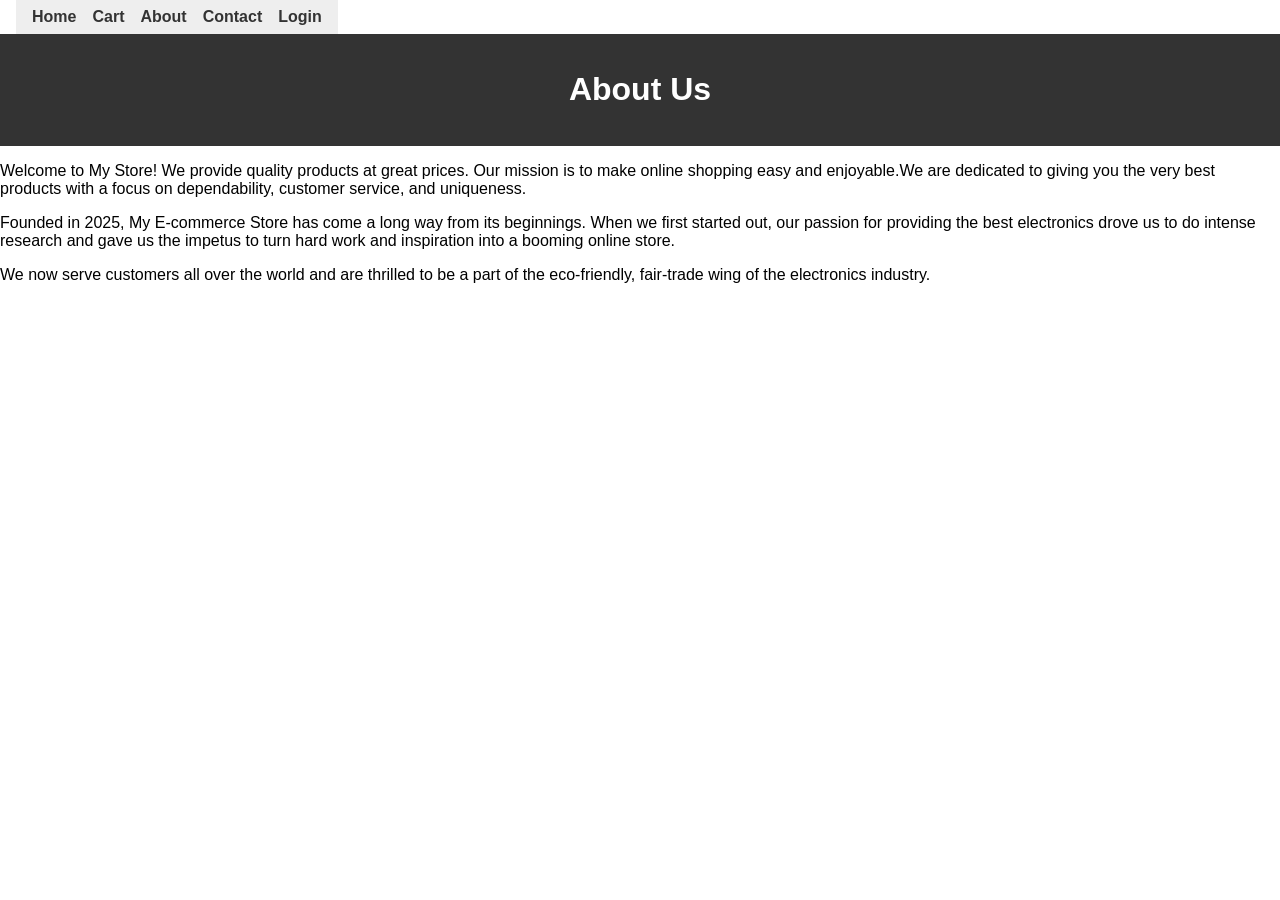
<file: about.html>
<!DOCTYPE html>
<html lang="en">
<head>
  <meta charset="UTF-8" />
  <title>About Us</title>
  <link rel="stylesheet" href="style.css" />
</head>
<body>
  <nav>
    <a href="index.html">Home</a>
    <a href="cart.html">Cart</a>
    <a href="about.html">About</a>
    <a href="contact.html">Contact</a>
    <a href="login.html">Login</a>
  </nav>

  <header><h1>About Us</h1></header>

  <main>
    <section>
      <p>Welcome to My Store! We provide quality products at great prices. Our mission is to make online shopping easy and enjoyable.We are dedicated to giving you the very
      best products with a focus on dependability, customer service, and uniqueness.</p>
      <p> Founded in 2025, My E-commerce Store has come a long way from its beginnings.
      When we first started out, our passion for providing the best electronics
      drove us to do intense research and gave us the impetus to turn hard work
      and inspiration into a booming online store.</p>
      <p> We now serve customers all over the world and are thrilled to be a part of
      the eco-friendly, fair-trade wing of the electronics industry.</p>
    </section>
  </main>
</body>
</html>
</file>
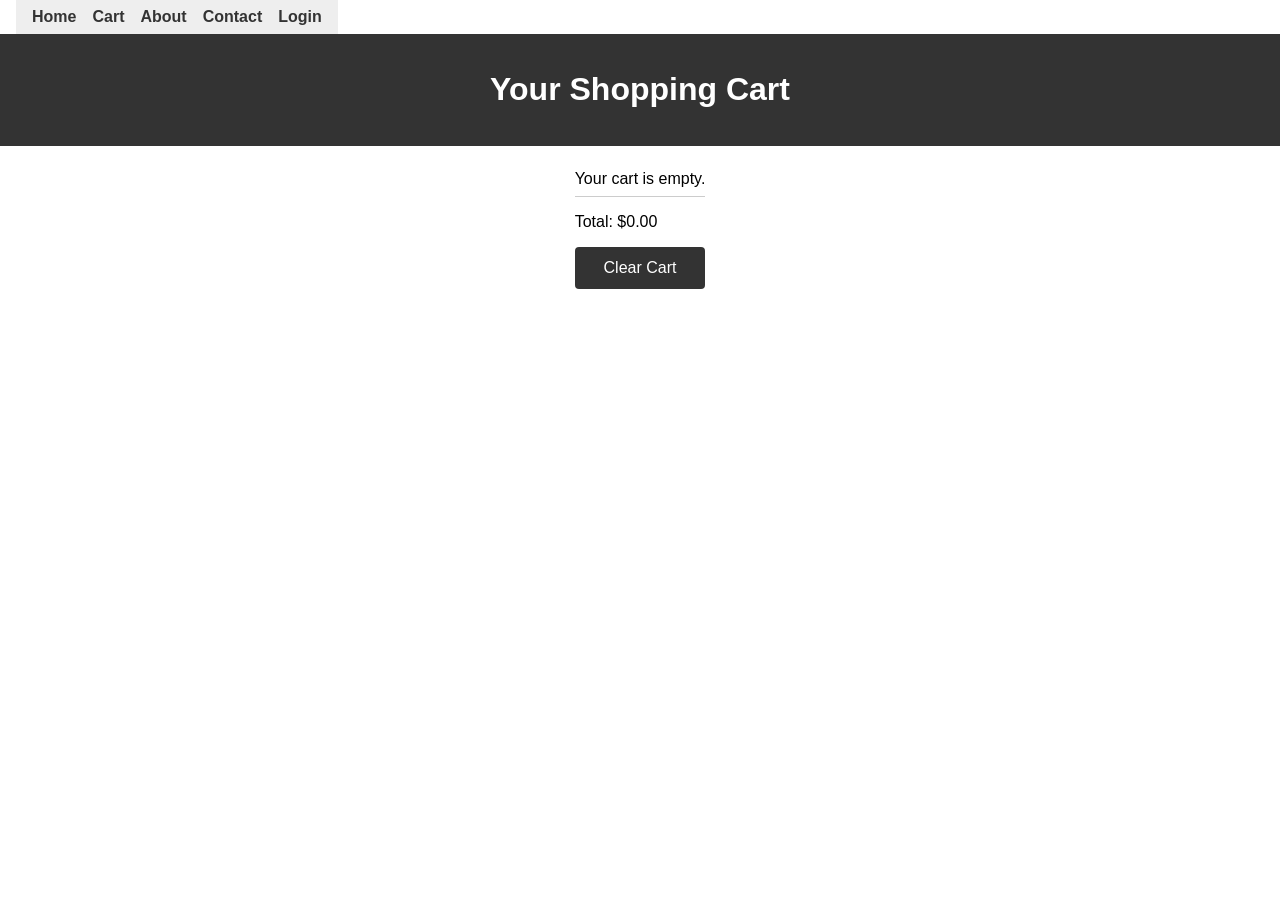
<file: cart.html>
<!DOCTYPE html>
<html lang="en">
<head>
  <meta charset="UTF-8" />
  <title>Your Cart</title>
  <link rel="stylesheet" href="style.css" />
</head>
<body>
  <nav>
    <a href="index.html">Home</a>
    <a href="cart.html">Cart</a>
    <a href="about.html">About</a>
    <a href="contact.html">Contact</a>
    <a href="login.html">Login</a>
  </nav>

  <header><h1>Your Shopping Cart</h1></header>

  <main>
    <ul id="cart-list"></ul>
    <p>Total: $<span id="total">0.00</span></p>
    <button id="clear-cart-btn">Clear Cart</button>
  </main>

  <script src="cart.js"></script>
</body>
</html>
</file>
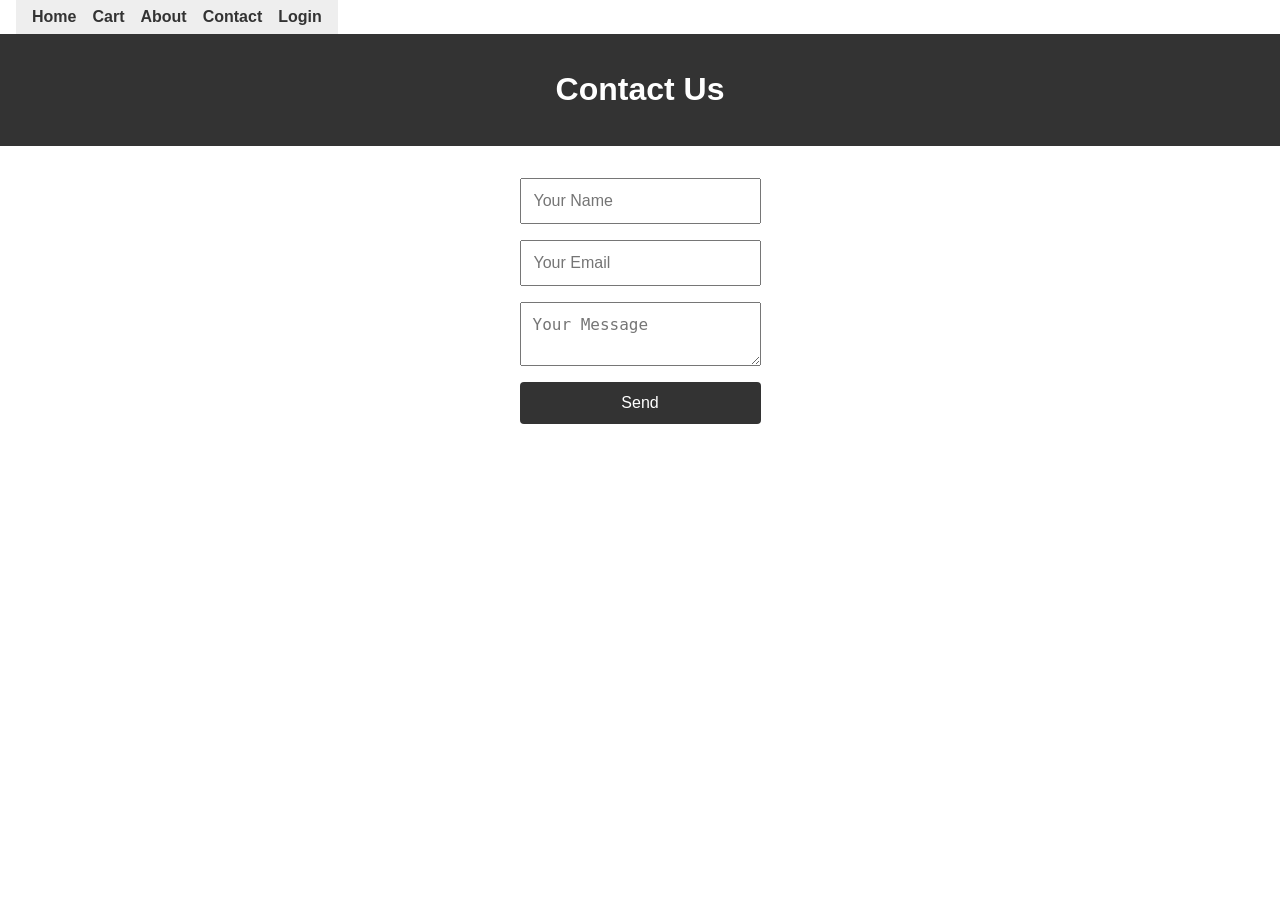
<file: contact.html>
<!DOCTYPE html>
<html lang="en">
<head>
  <meta charset="UTF-8" />
  <title>Contact Us</title>
  <link rel="stylesheet" href="style.css" />
</head>
<body>
  <nav>
    <a href="index.html">Home</a>
    <a href="cart.html">Cart</a>
    <a href="about.html">About</a>
    <a href="contact.html">Contact</a>
    <a href="login.html">Login</a>
  </nav>

  <header><h1>Contact Us</h1></header>

  <main class="form-container">
    <form id="contact-form">
      <input type="text" id="name" placeholder="Your Name" required />
      <input type="email" id="email" placeholder="Your Email" required />
      <textarea id="message" placeholder="Your Message" required></textarea>
      <button type="submit">Send</button>
    </form>
    <p id="contact-msg" class="hidden"></p>
  </main>

  <script src="contact.js"></script>
</body>
</html>
</file>
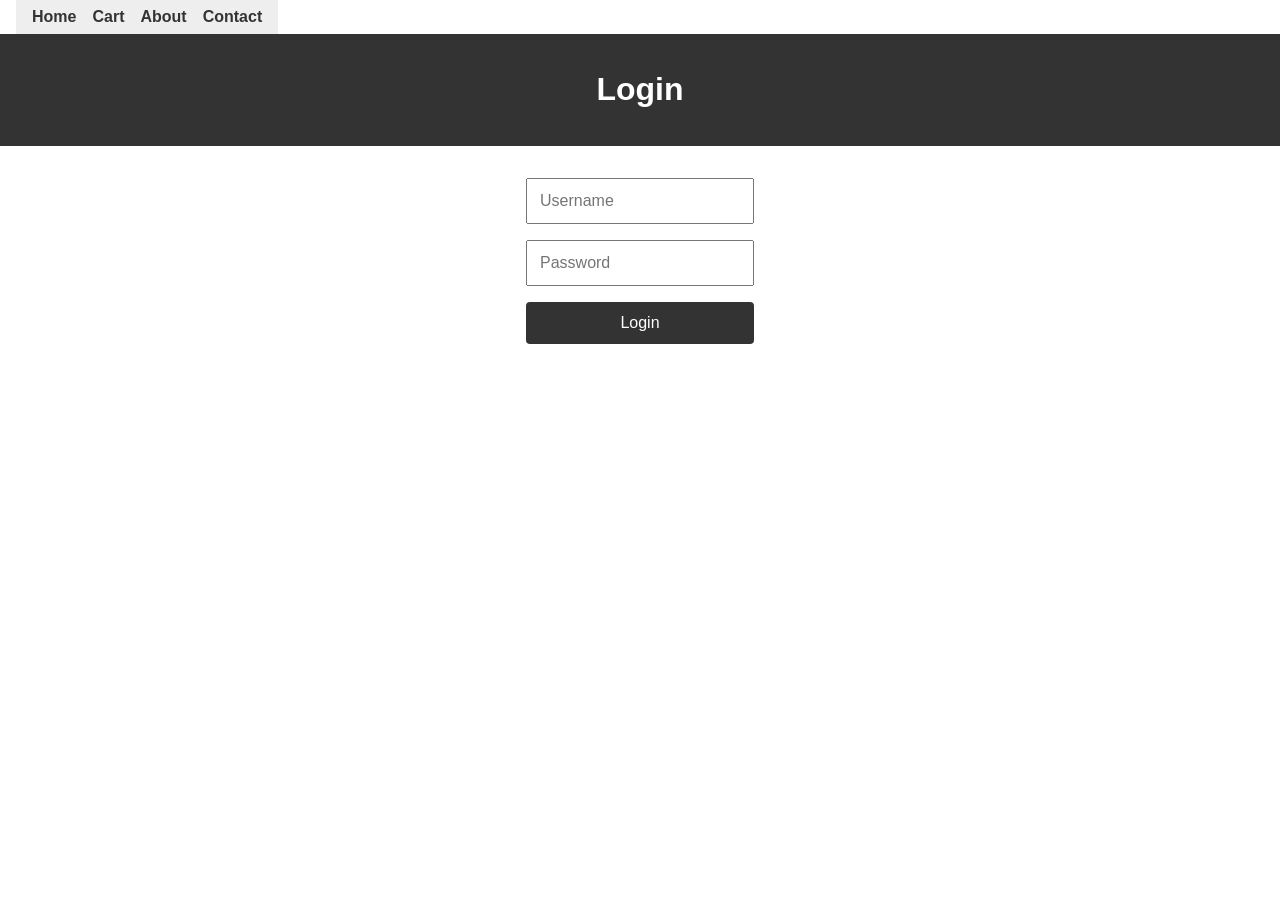
<file: login.html>
<!DOCTYPE html>
<html lang="en">
<head>
  <meta charset="UTF-8" />
  <title>Login</title>
  <link rel="stylesheet" href="style.css" />
</head>
<body>
  <nav>
    <a href="index.html">Home</a>
    <a href="cart.html">Cart</a>
    <a href="about.html">About</a>
    <a href="contact.html">Contact</a>
  </nav>

  <header><h1>Login</h1></header>

  <main class="form-container">
    <form id="login-form">
      <input type="text" id="username" placeholder="Username" required />
      <input type="password" id="password" placeholder="Password" required />
      <button type="submit">Login</button>
    </form>
    <p id="login-msg" class="hidden"></p>
  </main>

  <script src="login.js"></script>
</body>
</html>
</file>
<file: style.css>
/* Reset & base styles */
body {
  margin: 0;
  font-family: Arial, sans-serif;
  display: flex;
  flex-direction: column;
  align-items: center; /* center header & main */
}

/* Navigation */
nav {
  align-self: flex-start; /* align nav to left */
  background: #eee;
  padding: 0.5rem 1rem;
  display: flex;
  gap: 1rem;
  width: fit-content;
  margin-left: 1rem;
}

nav a {
  text-decoration: none;
  color: #333;
  font-weight: bold;
}

nav a:hover {
  color: #007BFF;
}

/* Header */
header {
  background: #333;
  color: white;
  padding: 1rem;
  width: 100%;
  text-align: center; /* center title */
  box-sizing: border-box;
}

/* Main product list */
#product-list {
  display: flex;
  flex-wrap: wrap;
  justify-content: center;
  gap: 1.5rem;
  padding: 2rem;
  max-width: 1200px;
  box-sizing: border-box;
  width: 100%;
}

.product {
  border: 1px solid #ccc;
  padding: 1rem;
  width: 220px;
  text-align: center;
  box-shadow: 2px 2px 6px rgba(0,0,0,0.1);
  border-radius: 8px;
  transition: transform 0.2s ease;
  background: white;
}

.product:hover {
  transform: scale(1.05);
  box-shadow: 4px 4px 12px rgba(0,0,0,0.2);
}

.product-img {
  max-width: 100%;
  height: auto;
  border-radius: 4px;
}

button {
  background-color: #333;
  color: white;
  border: none;
  padding: 0.6rem 1.2rem;
  cursor: pointer;
  font-size: 1rem;
  border-radius: 4px;
  transition: background-color 0.3s ease;
}

button:hover {
  background-color: #555;
}

/* Responsive nav on small screens */
@media (max-width: 600px) {
  nav {
    flex-wrap: wrap;
    gap: 0.5rem;
    margin-left: 0.5rem;
  }
  #product-list {
    justify-content: center;
  }
}
.form-container {
  max-width: 400px;
  margin: 2rem auto;
}

form#login-form input,
form#login-form button {
  display: block;
  width: 100%;
  margin-bottom: 1rem;
  padding: 0.75rem;
  font-size: 1rem;
  box-sizing: border-box;
}
.form-container {
  max-width: 500px;
  margin: 2rem auto;
}

.form-container input,
.form-container textarea,
.form-container button {
  display: block;
  width: 100%;
  margin-bottom: 1rem;
  padding: 0.75rem;
  font-size: 1rem;
  box-sizing: border-box;
  resize: vertical; /* for textarea */
}
#cart-list {
  list-style-type: none;
  padding-left: 0;
  margin-bottom: 1rem;
}

#cart-list li {
  padding: 0.5rem 0;
  border-bottom: 1px solid #ccc;
}

button {
  display: block;
  width: 100%;
  padding: 0.75rem;
  font-size: 1rem;
  cursor: pointer;
}
</file>
